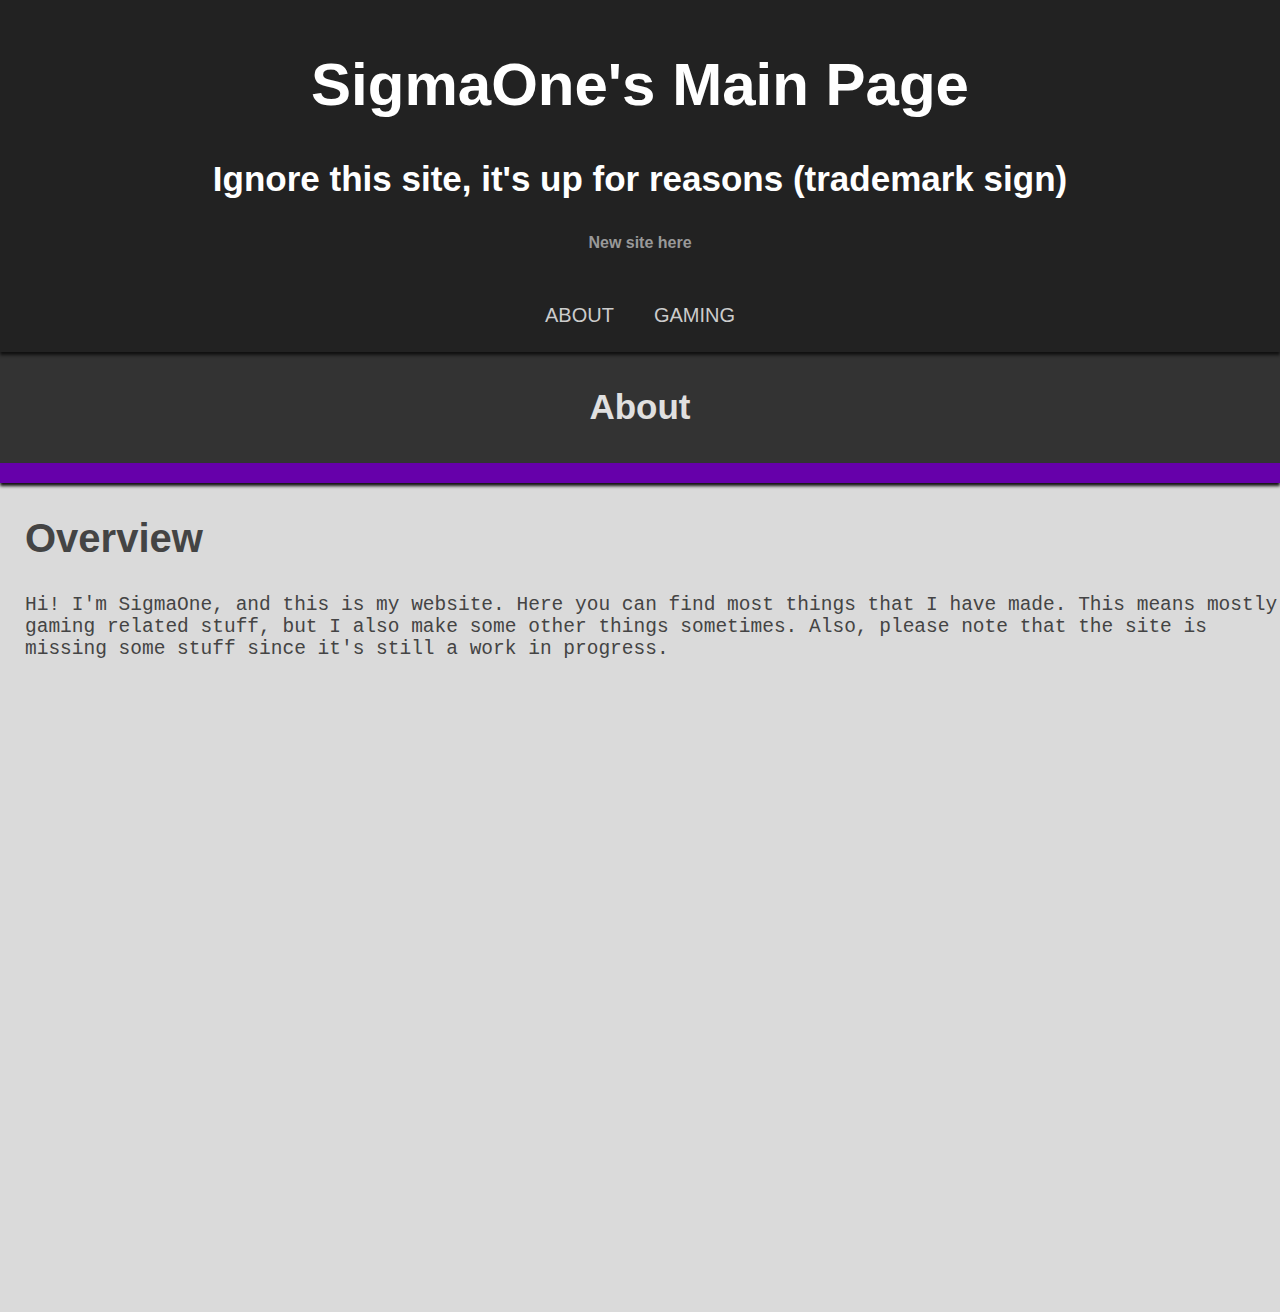
<file: index.html>
<!DOCTYPE html>

<link rel="stylesheet" href="style.css">
<script src="main.js"></script>

<style>
  html {
    overflow-y: hidden;
  }
</style>

<head>
  <title>SigmaOne's Main Page</title>
  <meta charset="UTF-8">
  <meta name="viewport" content="width=device-width, initial-scale=1">
</head>

<body onload="fadeshow('body')" style="overflow-y: scroll" id="body">
  <div class="header">
    <h1>SigmaOne's Main Page</h1>
    <h3>Ignore this site, it's up for reasons (trademark sign)</h3>
    <h4><a style="color: #999999; text-decoration: none;" href="https://sigma-one.port0.org">New site here</a></h4>
  </div>

  <div class="nav0">
    <a onclick="swapview('documents/index/about.html')">ABOUT</a
    ><a onclick="show('games')">GAMING</a>
  </div>

  <div class="nav1" id="games">
    <a onclick="show('games')" href=javascript:change("factorio.html")>FACTORIO</a
    ><!--a href="#">DESTINATION SOL</a-->
  </div>

  <iframe style="top:-70px; position:relative" class="viewer" id="view" seamless='seamless' src="documents/index/about.html"></iframe>
</body>
</file>
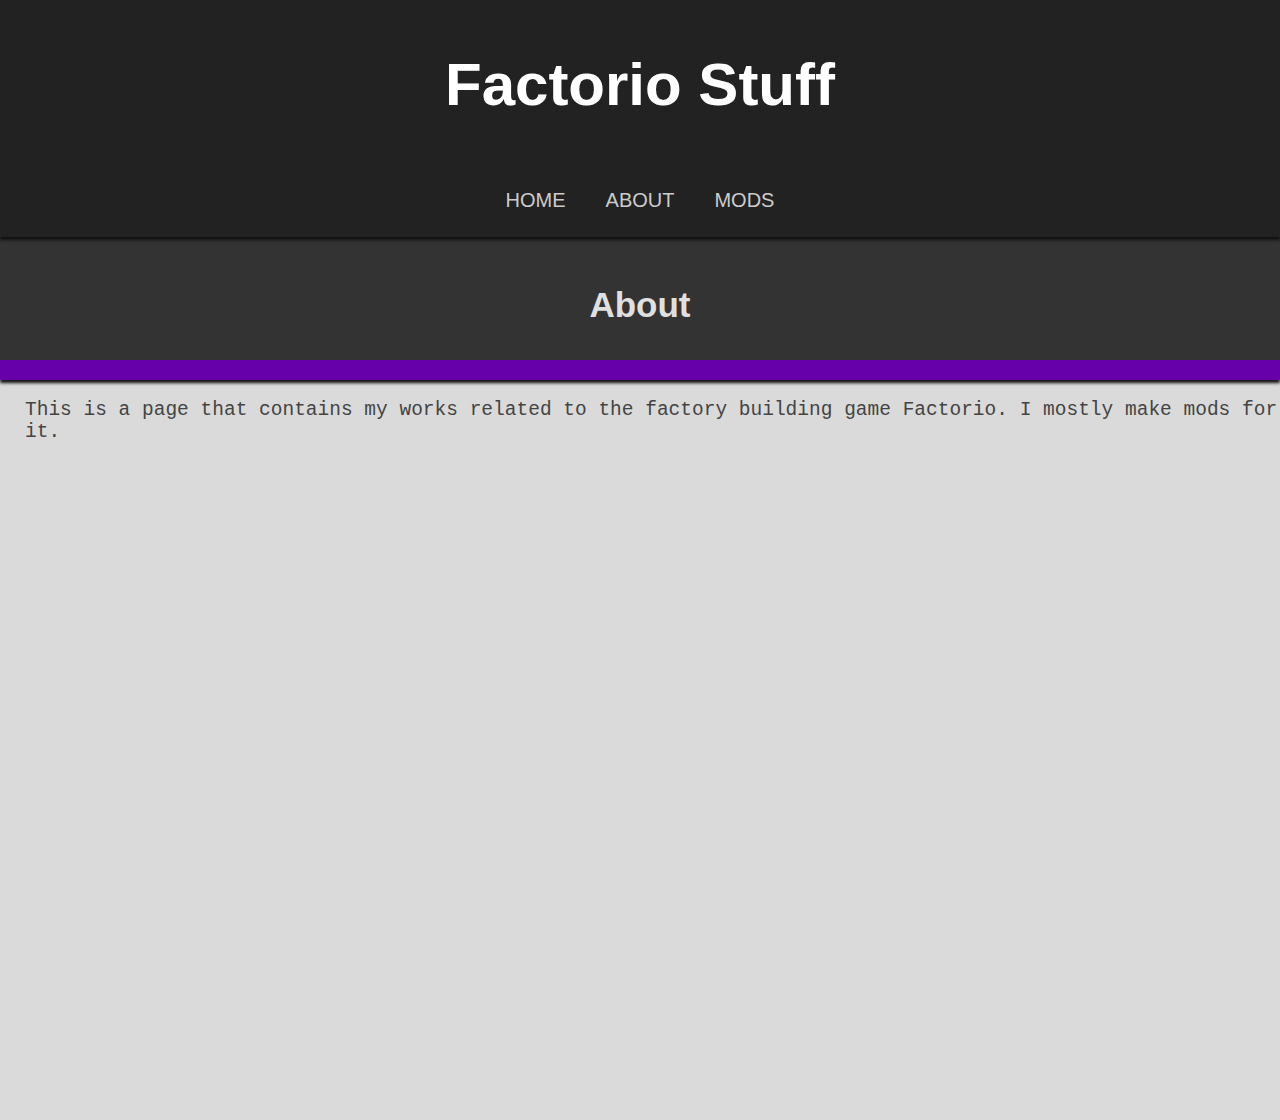
<file: factorio.html>
<!DOCTYPE html>

<link rel="stylesheet" href="style.css">

<!-- Modded style for icon-based navbar-->
<style>
.nav1 a{
  background: #999999;
  padding:0px;
  height: 128px;
  display: block;
}

.nav1 a:hover{
  background : #a00;
}
</style>

<script src="main.js"></script>

<head>
  <title>SigmaOne's Factorio Stuff</title>
  <meta charset="UTF-8">
  <meta name="viewport" content="width=device-width, initial-scale=1">
</head>

<body onload="fadeshow('body')" id="body">
  <div class="header">
    <h1>Factorio Stuff</h1>
  </div>

  <div class="nav0">
    <a onclick="change('index.html')">HOME</a
    ><a onclick="swapview('documents/factorio/about.html')">ABOUT</a
    ><a onclick="show('mods', true)">MODS</a>
  </div>

  <div class="nav1" id="mods">
    <a class="iconbutton" onclick="swapview('documents/factorio/mods/nuclear.html'); show('mods', true)"><img src="images/factorio/mods/nuclear.png"></a
    ><a class="iconbutton" onclick="swapview('documents/factorio/mods/military.html'); show('mods', true)"><img src="images/factorio/mods/military.png"></a>
  </div>

  <iframe class="viewer" id="view" seamless='seamless' src="documents/factorio/about.html"></iframe>
</body>
</file>
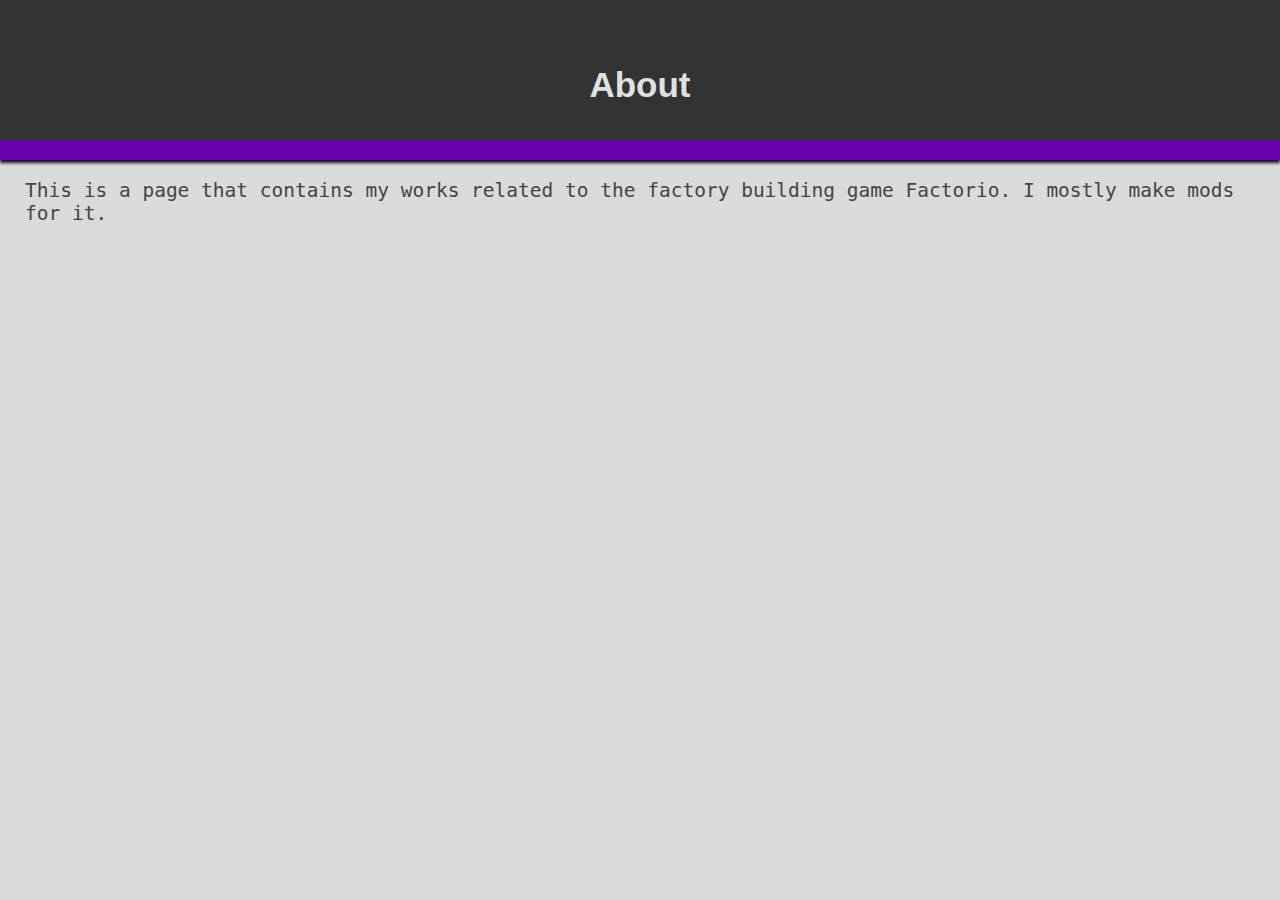
<file: documents/factorio/about.html>
<!DOCTYPE html>

<link rel="stylesheet" href="../../style.css">

<style>
  html {
    overflow-y: hidden;
  }
</style>

<head>
  <title>About</title>
  <meta charset="UTF-8">
</head>

<body style="visibility:visible">
  <div class="docheader" style="padding-top: 30px">
    <h3>About</h3>
    <div class="linkheader"><p> </p></div>
  </div>

  <div style="padding-left:25px">
    <p>This is a page that contains my works related to the factory building game Factorio. I mostly make mods for it.</p>
  </div>
</body>
</file>
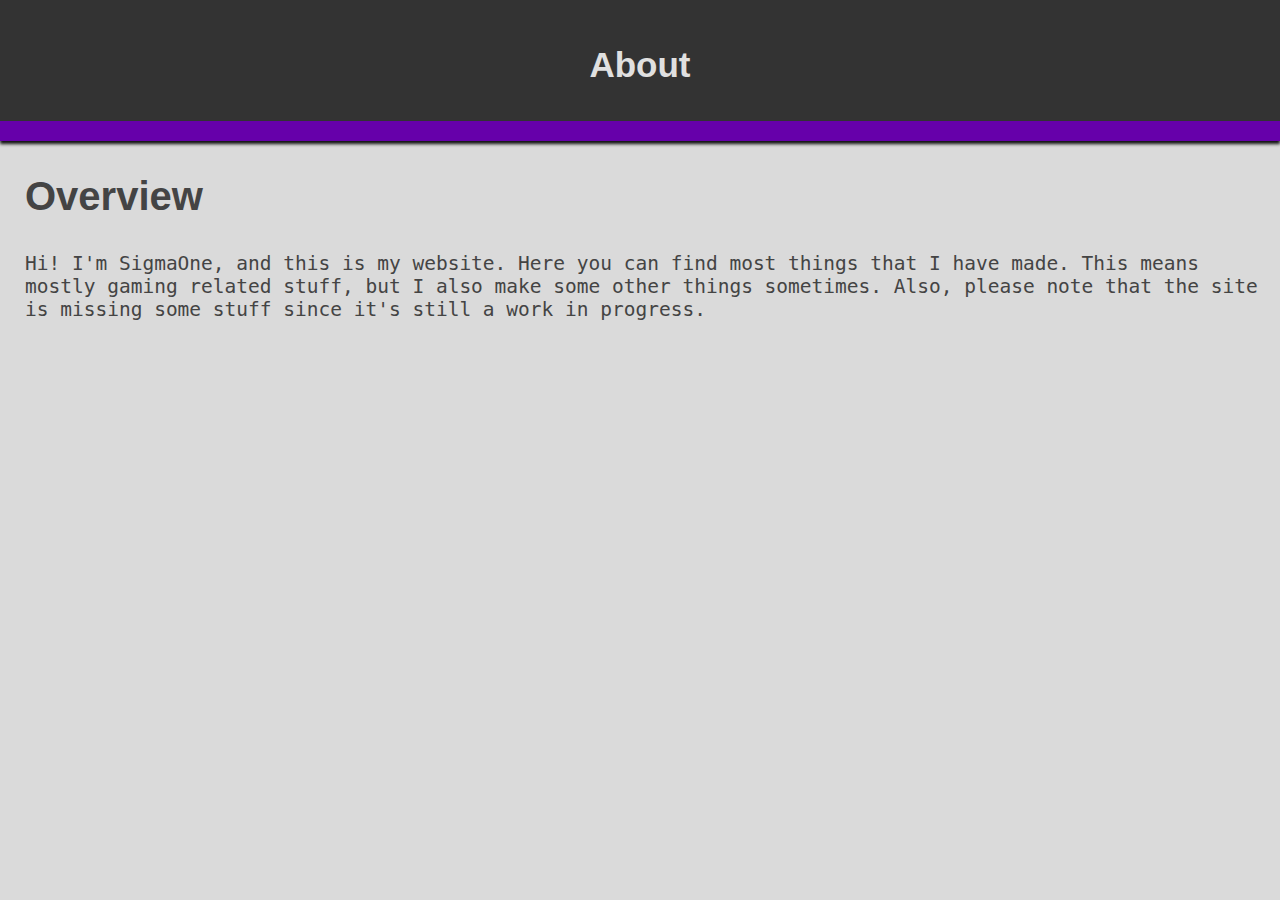
<file: documents/index/about.html>
<!DOCTYPE html>

<link rel="stylesheet" href="../../style.css">

<style>
  html {
    overflow-y: hidden;
  }
</style>

<head>
  <title>Military</title>
  <meta charset="UTF-8">
</head>

<body style="visibility:visible;">
  <div class="docheader" style="padding-bottom:1px">
    <h3>About</h3>
  </div>

  <div class="linkheader">
    <p> </p>
    <!--a href="https://github.com/Sigma-One" target="_blank">Github</a
    ><a href="http://steamcommunity.com/id/sigma_1/" target="_blank">Steam</a-->
  </div>

  <div style="padding-left:25px">
    <h2>Overview</h2>
    <p>Hi! I'm SigmaOne, and this is my website. Here you can find most things that I have made. This means mostly gaming related stuff, but I also make some other things sometimes. Also, please note that the site is missing some stuff since it's still a work in progress.</p>
  </div>
</body>
</file>
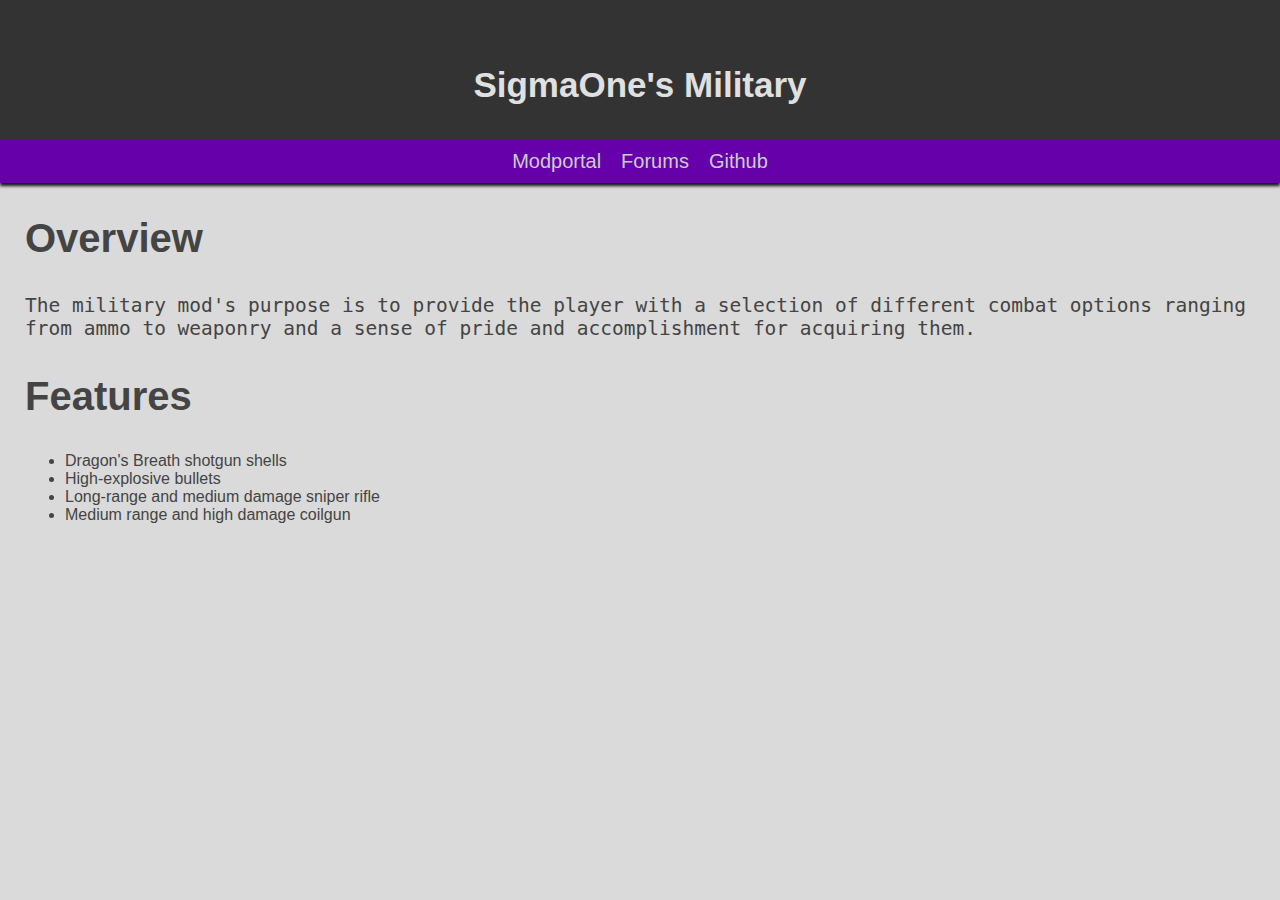
<file: documents/factorio/mods/military.html>
<!DOCTYPE html>

<link rel="stylesheet" href="../../../style.css">

<style>
  html {
    overflow-y: hidden;
  }
</style>

<head>
  <title>Military</title>
  <meta charset="UTF-8">
</head>

<body style="visibility:visible" onload="fadeshow('body')">
  <div class="docheader" style="padding-top: 30px">
    <h3>SigmaOne's Military</h3>
    <div class="linkheader">
      <a href="https://mods.factorio.com/mods/Sigma1/SigmaOne_Military" target="_blank">Modportal</a
      ><a href="https://forums.factorio.com/viewtopic.php?f=190&t=60131" target="_blank">Forums</a
      ><a href="https://github.com/Sigma-One/SigmaOne-Military" target="_blank">Github</a>
    </div>
  </div>

  <div style="padding-left:25px">
    <h2>Overview</h2>
    <p>The military mod's purpose is to provide the player with a selection of different combat options ranging from ammo to weaponry and a sense of pride and accomplishment for acquiring them.</p>
    <h2>Features</h2>
    <ul>
      <li>Dragon's Breath shotgun shells</li>
      <li>High-explosive bullets</li>
      <li>Long-range and medium damage sniper rifle</li>
      <li>Medium range and high damage coilgun</li>
    </ul>
  </div>
</body>
</file>
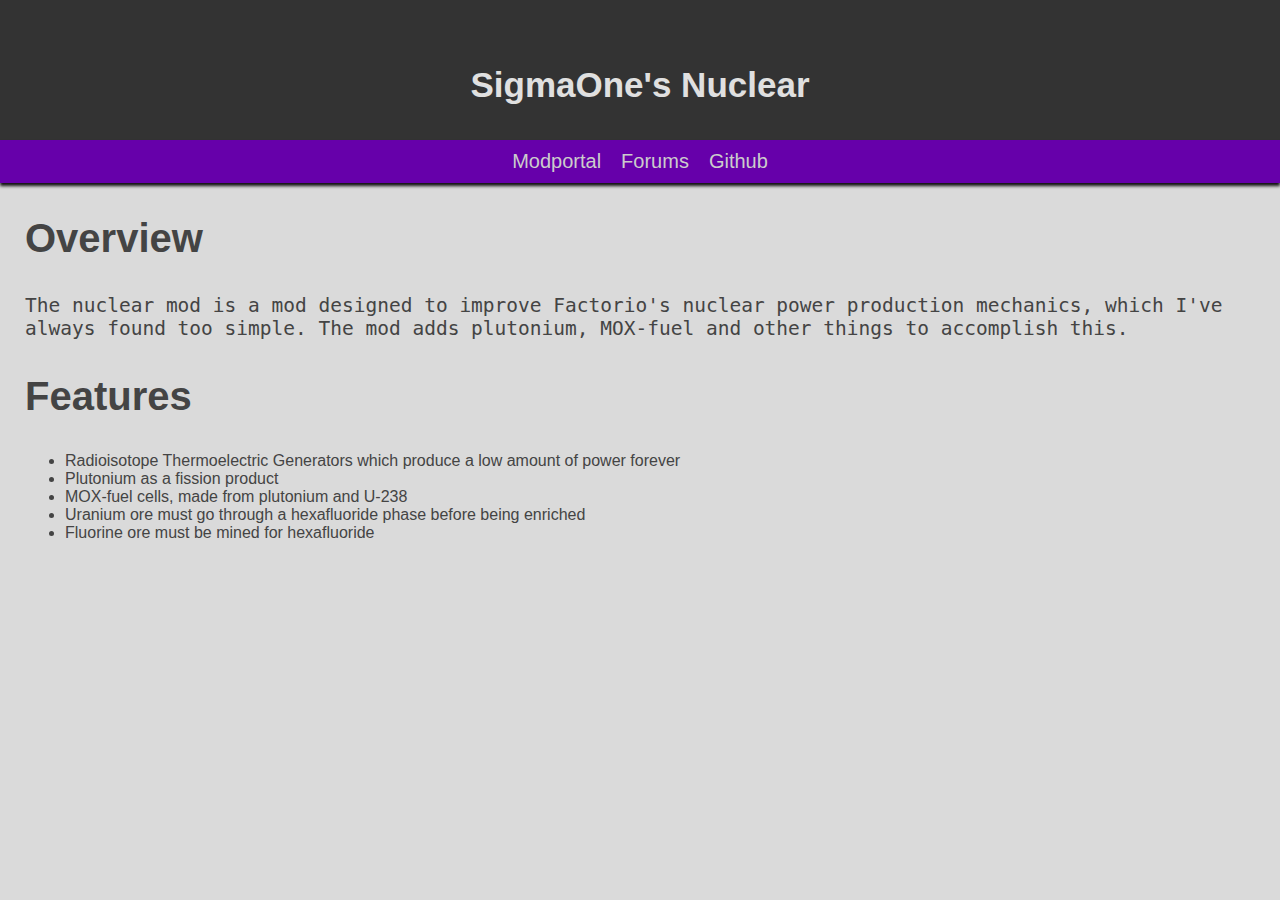
<file: documents/factorio/mods/nuclear.html>
<!DOCTYPE html>

<link rel="stylesheet" href="../../../style.css">

<style>
  html {
    overflow-y: hidden;
  }
</style>

<head>
  <title>Nuclear</title>
  <meta charset="UTF-8">
</head>

<body style="visibility:visible" onload="fadeshow('body')">
  <div class="docheader" style="padding-top: 30px">
    <h3>SigmaOne's Nuclear</h3>
    <div class="linkheader">
      <a href="https://mods.factorio.com/mods/Sigma1/SigmaOne_Nuclear" target="_blank">Modportal</a
      ><a href="https://forums.factorio.com/viewtopic.php?f=190&t=50724" target="_blank">Forums</a
      ><a href="https://github.com/Sigma-One/SigmaOne-Nuclear" target="_blank">Github</a>
    </div>
  </div>

  <div style="padding-left:25px">
    <h2>Overview</h2>
    <p>The nuclear mod is a mod designed to improve Factorio's nuclear power production mechanics, which I've always found too simple. The mod adds plutonium, MOX-fuel and other things to accomplish this.</p>
    <h2>Features</h2>
    <ul>
      <li>Radioisotope Thermoelectric Generators which produce a low amount of power forever</li>
      <li>Plutonium as a fission product</li>
      <li>MOX-fuel cells, made from plutonium and U-238</li>
      <li>Uranium ore must go through a hexafluoride phase before being enriched</li>
      <li>Fluorine ore must be mined for hexafluoride</li>
    </ul>
  </div>
</body>
</file>
<file: style.css>
@font-face {
    font-family: monospace;
    src: url(monospace.ttf);
}

html, body {
  font-family: "Lucida Sans Unicode", "Lucida Grande", sans-serif;
  margin: 0;
  height: 100%;
  min-height: 100%;
  overflow: hidden;
  background: #dadada;
  color: #444444
}

html {
  overflow-y: scroll;
}

p {
  font-family: monospace;
  font-size: 150%;
}

body {
  visibility: hidden;
}

iframe {
  display: block;
  width: 100%;
  height: 100%;
  border: 0 ;
}

h1 {
  font-size: 60px;
}

h2 {
  font-size: 40px;
}

h3 {
  font-size: 35px;
}

.header {
  padding: 10px;
  z-index: 100;
  text-align: center;
  position: relative;

  box-shadow: 0px 0px 0px #101010;
  background: #222222;
  color: #ffffff;
}

.linkheader {
  background: #60a;
  z-index: 1;
  padding: 0px;
  text-align: center;
  overflow: hidden;
  box-shadow: 0px 3px 3px 0px #101010;
  position: relative;
}

.linkheader a {
  display: inline-block;

  padding: 10px;

  text-align: center;
  text-decoration: none;
  font-size: 20px;

  transition: background 0.5s;

  color: #cccccc
}

.linkheader a:hover {
  background: #408;
}

.lineheader {
  background: #60a;
  z-index: 1;
  padding: 0px;
  height: 4px;
  position: relative;
}

.docheader {
  padding: 0px;
  padding-top: 10px;

  text-align: center;

  background: #333333;
  color: #e0e0e0;
}

.nav0 {
  overflow: hidden;
  z-index: 4;
  position: relative;
  text-align: center;
  box-shadow: 0px 3px 3px #101010;
  background: #222222;
}

.nav0 a {
  display: inline-block;
  padding: 20px;

  text-align: center;
  text-decoration: none;
  font-size: 20px;

  transition: border-bottom 0.5s, background 0.5s;

  border-bottom: 5px solid #0000;

  color: #cccccc
}

.nav0 a:hover{
  background: #777777;
  border-bottom: 5px solid #50a;
}

.nav1 {
  overflow: hidden;

  box-shadow: 0px 3px 3px #101010;
  position: relative;

  z-index: 2;
  visibility: hidden;
  background: #777777;
}

.nav1 a {
  float: left;
  display: block;
  padding: 16px;

  text-align: center;
  text-decoration: none;
  font-size: 20px;

  transition: border-bottom 0.5s, background 0.5s;

  border-bottom: 5px solid #0000;

  color: #cccccc
}

.nav1 a:hover{
  background: #999999;
  border-bottom: 5px solid #50a;
}

.viewer {
  padding: 0px;
  width: 100%;
  height: 100%;
  position: absolute;
  top: 220px;
  outline: none;
  z-index: 1;
}

@keyframes fadein {
  0% {
    opacity: 0;
  }

  100% {
    opacity: 1;
  }
}

@keyframes fadeout {
  0% {
    opacity: 1;
  }

  100% {
    opacity: 0;
  }
}

@keyframes slidein {
  0% {
    top: -65px;
  }

  100% {
    top: 0px;
  }
}

@keyframes slideout {
  0% {
    top: 0px;
  }

  100% {
    top: -65px;
  }
}

@keyframes slideinicons {
  0% {
    top: -132px;
  }

  100% {
    top: 0px;
  }
}

@keyframes slideouticons {
  0% {
    top: 0px;
  }

  100% {
    top: -132px;
  }
}
</file>
